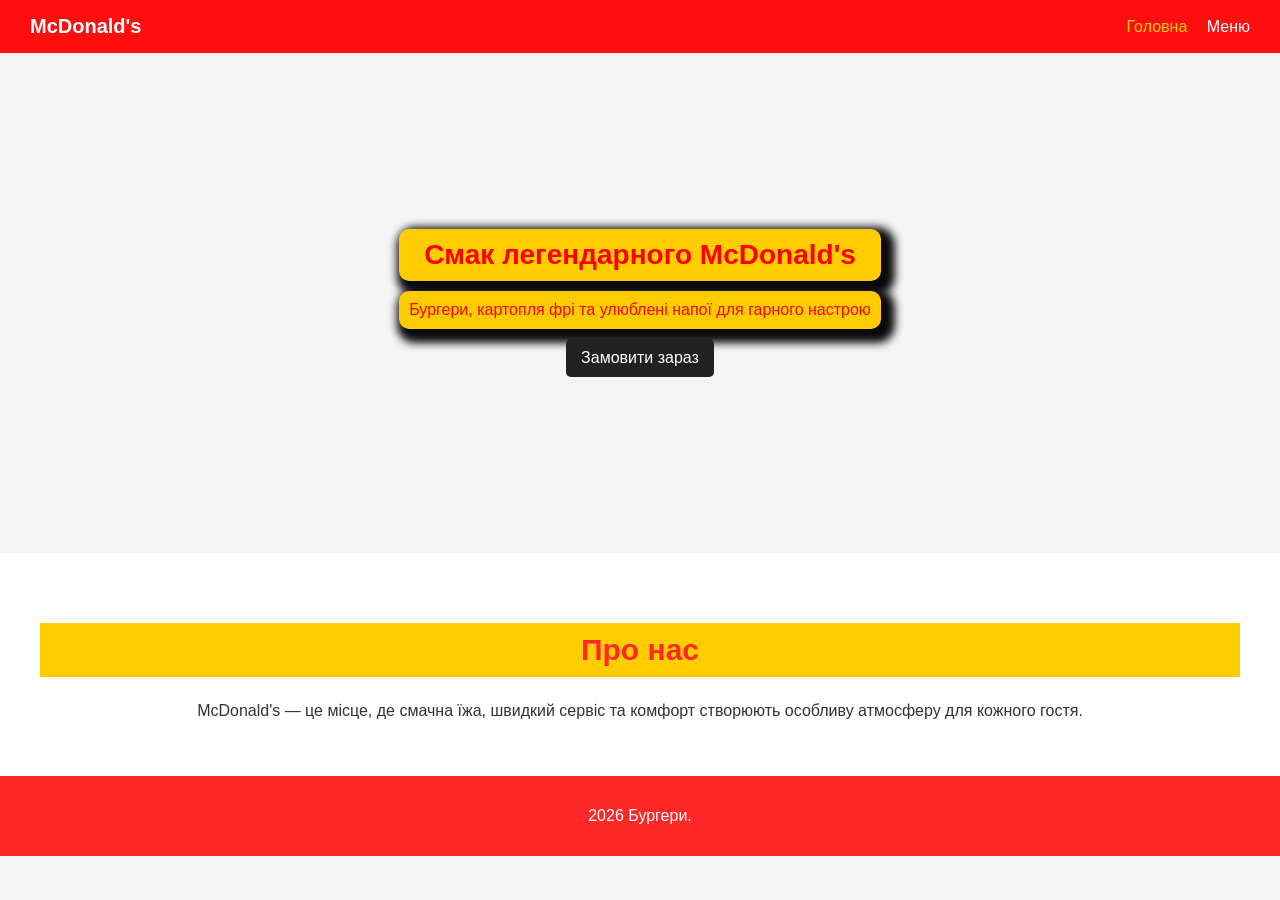
<file: index.html>
<!DOCTYPE html>
<html lang="uk">
<head>
    <meta charset="UTF-8">
    <meta name="viewport" content="width=device-width, initial-scale=1.0">
    <title>caffee | Головна</title>
    <link rel="stylesheet" href="style.css">
</head>
<body>


    <header class="navbar">
        <div class="logo"> McDonald's</div>


        <nav class="nav-menu" id="navMenu">
            <a href="index.html" class="active">Головна</a>
            <a href="menu.html">Меню</a>
        </nav>
    </header>
<main>

    <section class="hero parallax">
        <div class="hero-content">
            <h1>Смак легендарного McDonald's</h1>
            <p>Бургери, картопля фрі та улюблені напої для гарного настрою</p>
            <a href="booking.html" class="btn">Замовити зараз</a>
        </div>
    </section>

    <section class="content-block">
        <h2>Про нас</h2>
        <p>McDonald's — це місце, де смачна їжа, швидкий сервіс та комфорт створюють особливу атмосферу для кожного гостя.</p>
    </section>

</main>

    <footer>
        <p> 2026 Бургери.</p>
    </footer>
</body>
</html>
</file>
<file: style.css>
body {
    margin: 0;
    font-family: Arial, sans-serif;
    background: #f5f5f5;
    color: #333;
}

/* Navbar */
.navbar {
    display: flex;
    justify-content: space-between;
    align-items: center;
    padding: 15px 30px;
    background: #ff0e0e;
    color: white;
}

.logo {
    font-size: 20px;
    font-weight: bold;
}

.nav-menu a {
    color: white;
    text-decoration: none;
    margin-left: 15px;
}

.nav-menu a:hover,
.nav-menu a.active {
    color: #ffcc00;
}

/* Hero */
.hero {
    height: 500px;
    display: flex;
    align-items: center;
    justify-content: center;
    text-align: center;
    background: url("https://s7d1.scene7.com/is/image/mcdonalds/landing_3_2336x1040:hero-desktop?resmode=sharp2") center/cover no-repeat;
}

.hero-content h1 {
    margin: 0;
    font-size: 28px;
    color: rgb(255, 0, 0);
    background-color: #ffcc00;
    padding: 10px;
    border-radius: 10px;
    box-shadow: 6px 6px 8px 8px #0a0909;
}

.hero-content p {
    margin: 10px 0;
        color: rgb(255, 0, 0);
    background-color: #ffcc00;
    padding: 10px;
        border-radius: 10px;
    box-shadow: 6px 6px 8px 8px #0a0909;
}

/* Button */
.btn {
    display: inline-block;
    padding: 10px 15px;
    background: #222;
    color: white;
    text-decoration: none;
    border-radius: 5px;
}

.btn:hover {
    background: #444;
}

/* Content */
.content-block {
    padding: 40px;
    text-align: center;
    background: white;
}

/* Footer */
footer {
    text-align: center;
    padding: 15px;
    background: #ff2828;
    color: white;
}


.product-container{
    display: grid;
    grid-template-columns: repeat(3, 1fr);
    gap: 25px;
    padding: 20px;
    justify-items: center;
}

.product-card{
    width: 320px;
    background: white;
    padding: 15px;
    border-radius: 15px;
    box-shadow: 0 4px 10px rgba(0,0,0,0.15);
    text-align: center;
    transition: 0.3s;
}

.product-card:hover{
    transform: translateY(-10px);
}

.product-card img{
    width: 100%;
    height: 220px;
    object-fit: cover;
    border-radius: 10px;
}

.product-card h3{
    margin-top: 15px;
    font-size: 24px;
    color: #222;
}

.product-card p{
    margin-top: 10px;
    font-size: 20px;
    color: #e63900;
    font-weight: bold;
}
h2{
    text-align: center;
    margin-top: 30px;
    padding: 10px;
    color: #ff2828;
    background-color: #ffcc00;
    font-size: 30px;
}
p{
    text-align: center;

}
</file>
